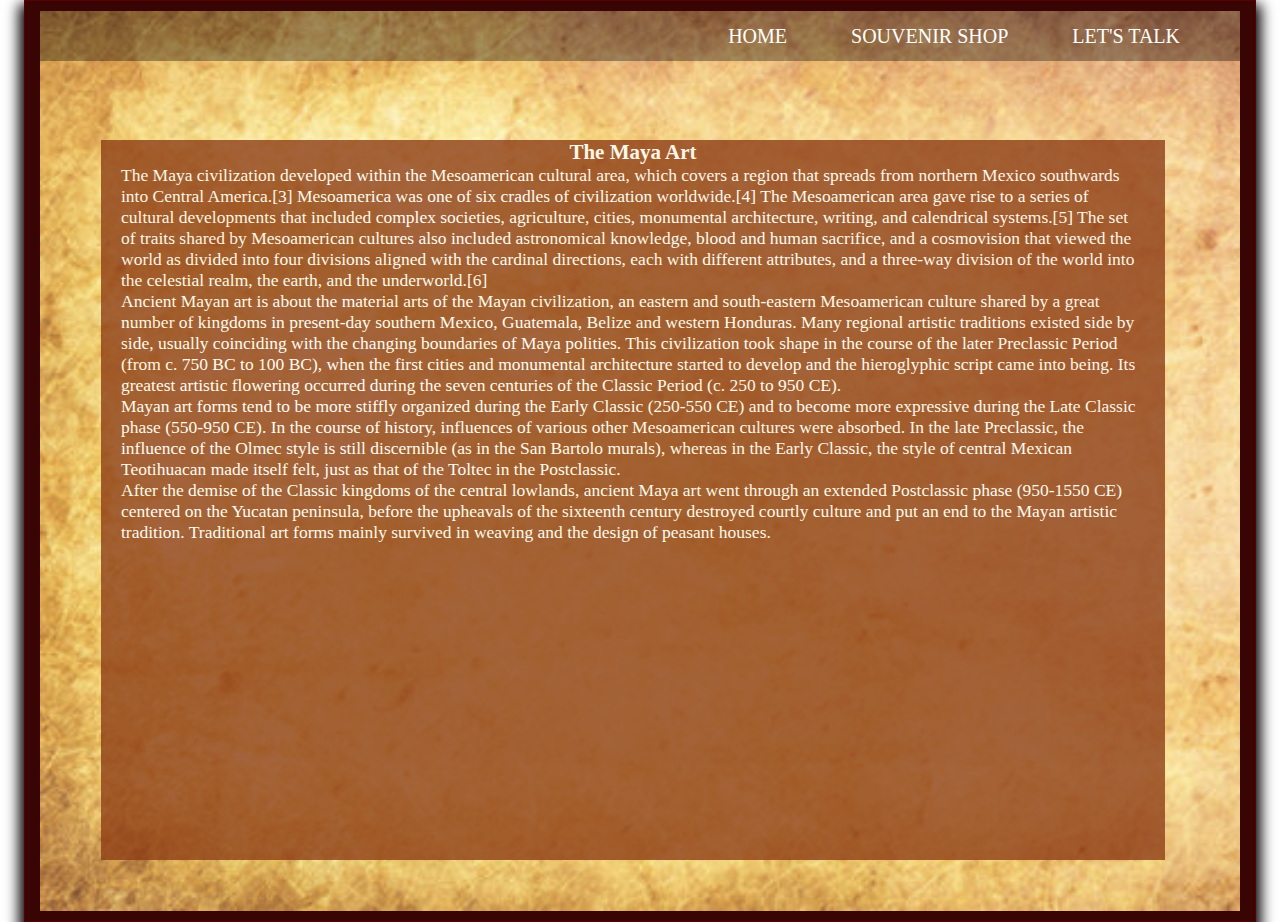
<file: art.html>
<html>
    <head>
        <title>SOUVENIR SHOP</title>
          
    </head>
    <body>
      <div class="border">
        <style>
        .border {
          width:1200px;
          margin:0 auto;
          box-shadow:0px 9px 13px 5px;
          padding:10px 15px;
          border:1px solid rgb(88, 0, 0);
          background:rgb(56, 4, 4); }
        
            *{
  margin:0;
  padding:0;
  font-family:verdana;
}
#abc{
  width:100%;
  height:100vh;
  background-image: url("nESvQqA.jpg");
  background-size: cover;
}
nav{
  width: 100%;
  height: 50px;
  background-color: #0005;
  line-height: 50px;
}
nav ul{
  float: right;
  margin-right: 30px;
}
nav ul li{
  list-style-type: none;
  display: inline-block;
  transition: 0.7s all;
}
nav ul li:hover{
  background-color: rgba(139, 58, 21, 0.973);
  }
nav ul li a{
  text-decoration: none;
  color: #fff;
  padding: 30px;
}
.text-block {
  position: absolute;
  bottom: 40px;
  right: 115px;
  height:80%;
  width: 80%;
  opacity: 0.8;
  background-color: rgba(139, 58, 21, 0.973);
  color: white;
  padding-left: 20px;
  padding-right: 20px;
}
            </style>

        <div id="abc">
            <nav>
                <ul>
                  <li><a href="index.html" style="font-size: 20px; font-family: Helvetica Greek;">HOME</a></li>
                  <li><a href="shop.html"  style="font-size: 20px; font-family: Helvetica Greek;">SOUVENIR SHOP</a></li>
                  <li><a href="feedback.html"  style="font-size: 20px; font-family: Helvetica Greek;">LET'S TALK</a></li>
                  </ul>
              </nav>
        </div>
        </div>
        <div class="div1">
            <div class="text-block">
           <h4 style="font-size: 21px; font-family: Helvetica Greek;text-align: center;">The Maya Art</h4>
             <p style="font-size: 17.5px; font-family: Helvetica Greek;">The Maya civilization developed within the Mesoamerican cultural area, which covers a region that spreads from northern Mexico southwards into Central America.[3] Mesoamerica was one of six cradles of civilization worldwide.[4] The Mesoamerican area gave rise to a series of cultural developments that included complex societies, agriculture, cities, monumental architecture, writing, and calendrical systems.[5] The set of traits shared by Mesoamerican cultures also included astronomical knowledge, blood and human sacrifice, and a cosmovision that viewed the world as divided into four divisions aligned with the cardinal directions, each with different attributes, and a three-way division of the world into the celestial realm, the earth, and the underworld.[6]</p>

             <p style="font-size: 17.5px; font-family: Helvetica Greek;">Ancient Mayan art is about the material arts of the Mayan civilization, an eastern and south-eastern Mesoamerican culture shared by a great number of kingdoms in present-day southern Mexico, Guatemala, Belize and western Honduras. Many regional artistic traditions existed side by side, usually coinciding with the changing boundaries of Maya polities. This civilization took shape in the course of the later Preclassic Period (from c. 750 BC to 100 BC), when the first cities and monumental architecture started to develop and the hieroglyphic script came into being. Its greatest artistic flowering occurred during the seven centuries of the Classic Period (c. 250 to 950 CE).</p>

                <p style="font-size: 17.5px; font-family: Helvetica Greek;">Mayan art forms tend to be more stiffly organized during the Early Classic (250-550 CE) and to become more expressive during the Late Classic phase (550-950 CE). In the course of history, influences of various other Mesoamerican cultures were absorbed. In the late Preclassic, the influence of the Olmec style is still discernible (as in the San Bartolo murals), whereas in the Early Classic, the style of central Mexican Teotihuacan made itself felt, just as that of the Toltec in the Postclassic.</p>
                
               <p style="font-size: 17.5px; font-family: Helvetica Greek;">After the demise of the Classic kingdoms of the central lowlands, ancient Maya art went through an extended Postclassic phase (950-1550 CE) centered on the Yucatan peninsula, before the upheavals of the sixteenth century destroyed courtly culture and put an end to the Mayan artistic tradition. Traditional art forms mainly survived in weaving and the design of peasant houses.</p>
          </div>
        </div>
         
    </body>
    </html>
    </body>

    
</html>
</file>
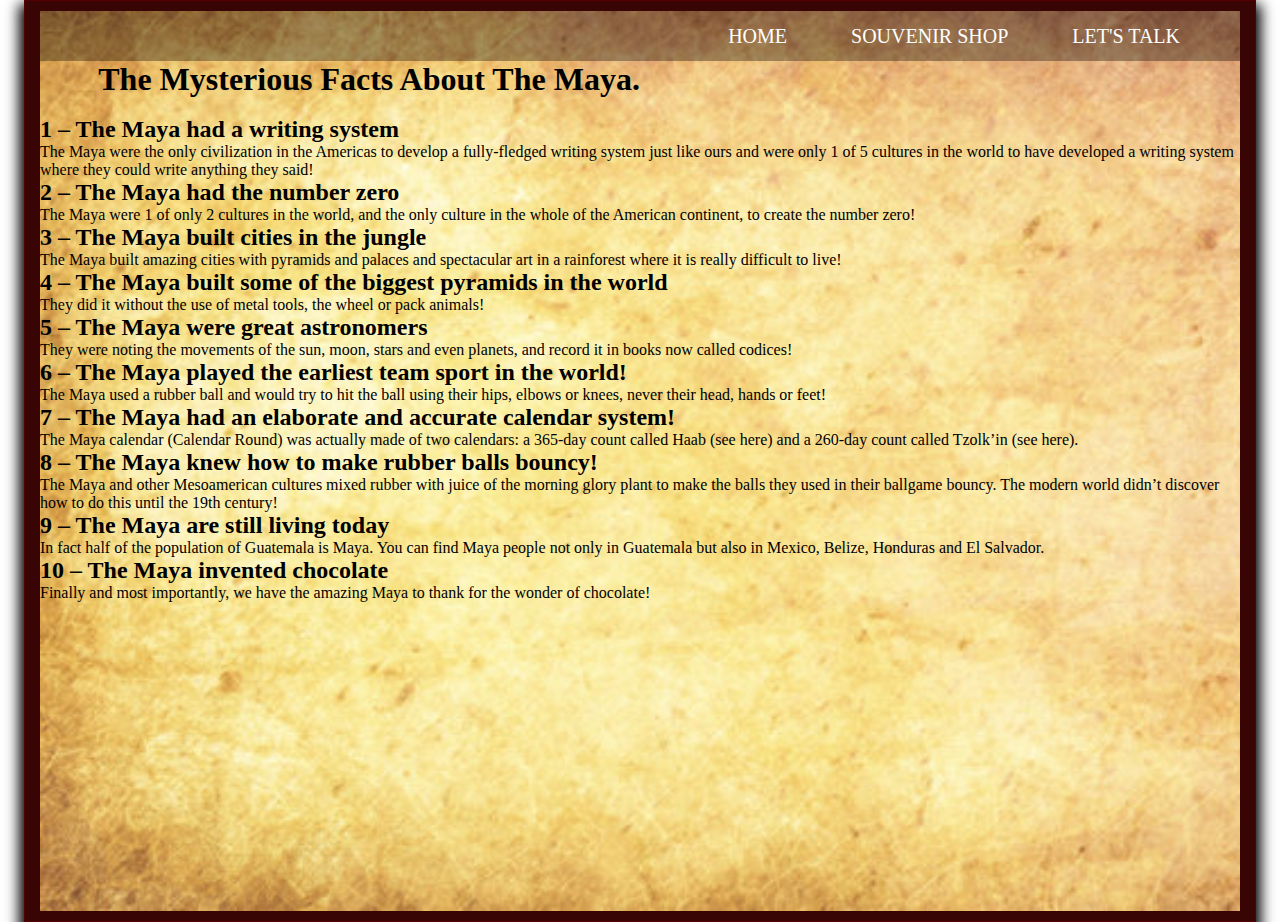
<file: facts.html>
<html>
    <head>
        <title>SOUVENIR SHOP</title>
          
    </head>
   
    <body>
      <div class="border">
        <style>
        .border {
          width:1200px;
          margin:0 auto;
          box-shadow:0px 9px 13px 5px;
          padding:10px 15px;
          border:1px solid rgb(88, 0, 0);
          background:rgb(56, 4, 4); }
        
            *{
  margin:0;
  padding:0;
  font-family:verdana;
}
#abc{
  width:100%;
  height:100vh;
  background-image: url("nESvQqA.jpg");
  background-size: cover;
}
nav{
  width: 100%;
  height: 50px;
  background-color: #0005;
  line-height: 50px;
}
nav ul{
  float: right;
  margin-right: 30px;
}
nav ul li{
  list-style-type: none;
  display: inline-block;
  transition: 0.7s all;
}
nav ul li:hover{
  background-color: rgba(139, 58, 21, 0.973);
  }
nav ul li a{
  text-decoration: none;
  color: #fff;
  padding: 30px;
}
            </style>

        <div id="abc">
            <nav>
                <ul>
                  <li><a href="index.html" style="font-size: 20px; font-family: Helvetica Greek;">HOME</a></li>
                  <li><a href="shop.html"  style="font-size: 20px; font-family: Helvetica Greek;">SOUVENIR SHOP</a></li>
                  <li><a href="feedback.html"  style="font-size: 20px; font-family: Helvetica Greek;">LET'S TALK</a></li>
                  </ul>
              </nav>
        <center><h1 style="font-family: Helvetica Greek;">The Mysterious Facts About The Maya.</h1></center><br>
        <h2 style="font-family: Helvetica Greek;">1 – The Maya had a writing system</h2>
        <p>The Maya were the only civilization in the Americas to develop a fully-fledged writing system just like ours and were only 1 of 5 cultures in the world to have developed a writing system where they could write anything they said!</p>
        <h2 style="font-family: Helvetica Greek;">2 – The Maya had the number zero</h2>
        <p>The Maya were 1 of only 2 cultures in the world, and the only culture in the whole of the American continent, to create the number zero!</p>
        <h2 style="font-family: Helvetica Greek;">3 – The Maya built cities in the jungle</h2>
        <p>The Maya built amazing cities with pyramids and palaces and spectacular art in a rainforest where it is really difficult to live!</p>
        <h2 style="font-family: Helvetica Greek;">4 – The Maya built some of the biggest pyramids in the world</h2>
        <p>They did it without the use of metal tools, the wheel or pack animals!</p>
        <h2 style="font-family: Helvetica Greek;">5 – The Maya were great astronomers</h2>
        <p>They were noting the movements of the sun, moon, stars and even planets, and record it in books now called codices!</p>
        <h2 style="font-family: Helvetica Greek;">6 – The Maya played the earliest team sport in the world!</h2>
        <p>The Maya used a rubber ball and would try to hit the ball using their hips, elbows or knees, never their head, hands or feet!</p>
        <h2 style="font-family: Helvetica Greek;">7 – The Maya had an elaborate and accurate calendar system!</h2>
        <p>The Maya calendar (Calendar Round) was actually made of two calendars: a 365-day count called Haab (see here) and a 260-day count called Tzolk’in (see here).</p>
        <h2 style="font-family: Helvetica Greek;">8 – The Maya knew how to make rubber balls bouncy!</h2>
        <p>The Maya and other Mesoamerican cultures mixed rubber with juice of the morning glory plant to make the balls they used in their ballgame bouncy. The modern world didn’t discover how to do this until the 19th century!</p>
        <h2 style="font-family: Helvetica Greek;">9 – The Maya are still living today</h2>
        <p>In fact half of the population of Guatemala is Maya. You can find Maya people not only in Guatemala but also in Mexico, Belize, Honduras and El Salvador.</p>
        <h2 style="font-family: Helvetica Greek;">10 – The Maya invented chocolate</h2>
        <p>Finally and most importantly, we have the amazing Maya to thank for the wonder of chocolate!</p>
        </div>
        </div>
        
    </body>

    
</html>
    </body>

    
</html>
</file>
